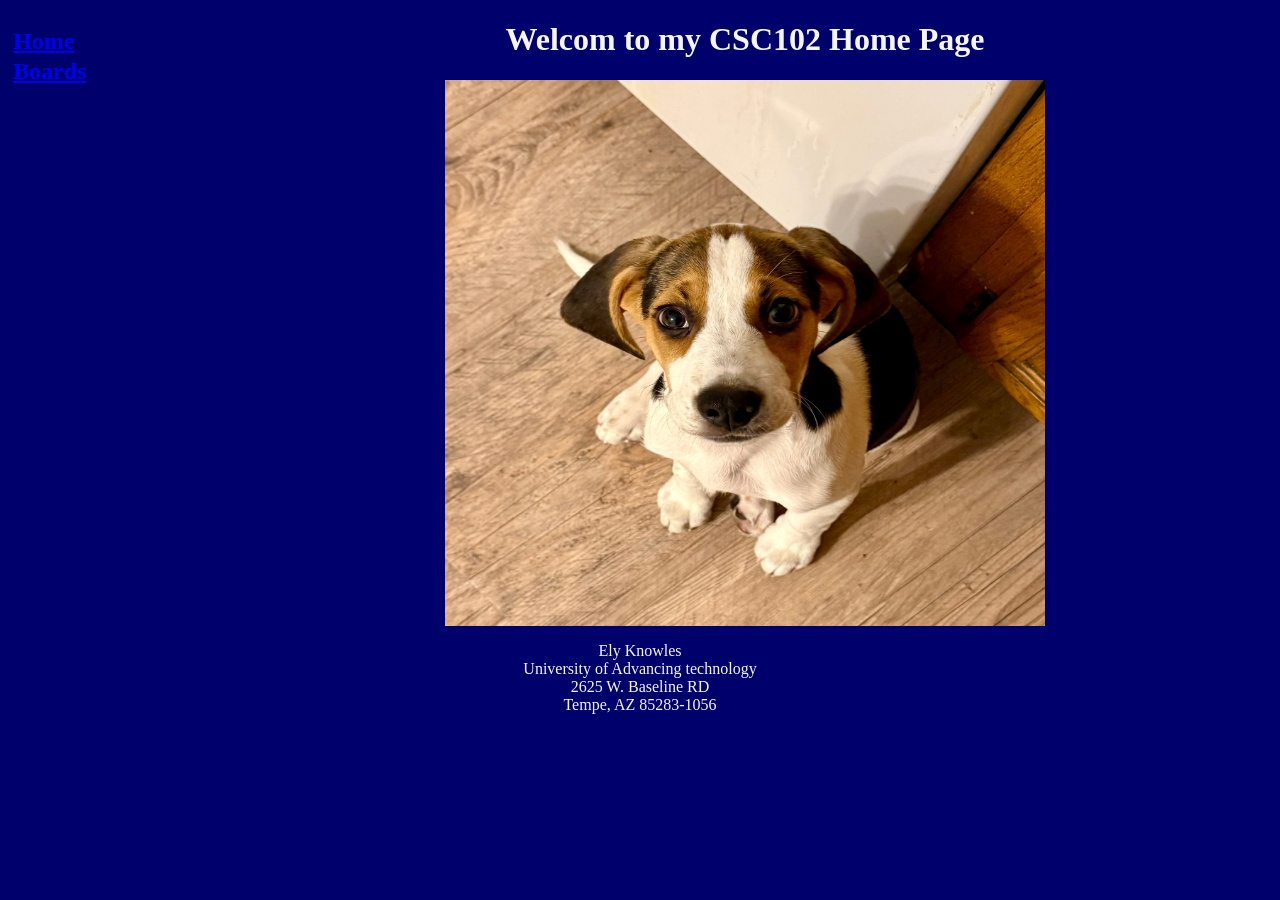
<file: 1.4 Assignment/index.html>
<!-- Ely Knowles, 11MAR2026, CSC102, Assignment 1.2  -->
<!-- DOCTYPE, This is the first tag on the page and it tells the browser that this an HTML5 page -->
<!DOCTYPE html>
<!-- The next tag is html and this states everything following this tag is html -->
 <html>
    <!-- The head section contains info for the browser and search engine -->
     <head>
        <!-- The title tage defines the name displayed on the tab in the browser -->
         <title>CSC102 HOME PAGE</title>
         <!-- This is a link to the css file for this page -->
          <link rel="stylesheet" href="main.css">
          <!-- Creating a nav menu -->
           <h2>
            <nav>
            <!-- a is an achore tage and it defines an attribute or property. The menu item is defined as Home and it links to the index.html page-->
              <a href="index.html">Home</a>
              <!-- break to create space between nav menu items -->
              <br>
              <!-- Nav menu item directing to boards.html page and defined as Boards -->
              <a href="boards.html">Boards</a>
            </nav>
          </h2>
     </head>
     <!-- The body tag is used to define all of the information we want the user to see -->
      <body>
        <!-- The h1 tag is used to creat the page title displayed to the user and should be the first thing inside the body -->
         <h1>Welcom to my CSC102 Home Page</h1>
         <!-- The paragrah p tag is used to display information such as text or images and has spacing around it by default -->
          <p>
            <!-- img is the image tag and is used to display images -->
            <img id="Raelynn" src="Images/Raelynn.JPEG">
          </p>
      </body>
  <!-- Footer is used to display fine print information at the bottom of the page -->
  <Footer>
    Ely Knowles
    <!-- br adds space between lines or shits next line down -->
    <br>
    University of Advancing technology
    <br>
    2625 W. Baseline RD
    <br>
    Tempe, AZ 85283-1056
  </Footer>
 </html>
</file>
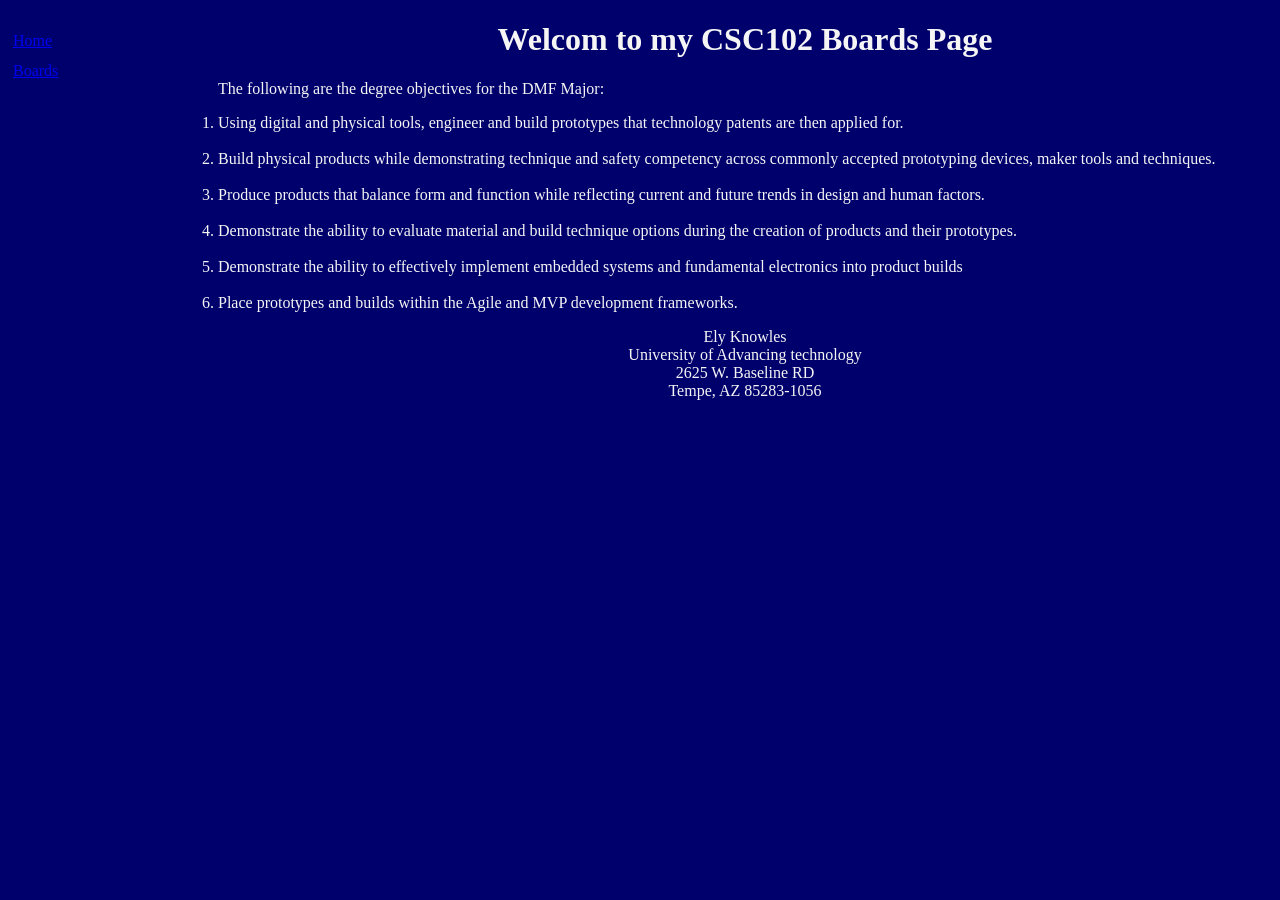
<file: 1.4 Assignment/boards.html>
<!-- Ely Knowles, 11MAR2026, CSC102, Assignment 1.2  -->
<!-- DOCTYPE, This is the first tag on the page and it tells the browser that this an HTML5 page -->
<!DOCTYPE html>
<!-- The next tag is html and this states everything following this tag is html -->
 <html>
    <!-- The head section contains info for the browser and search engine -->
     <head>
        <!-- The title tage defines the name displayed on the tab in the browser -->
         <title>CSC102 BOARDS PAGE</title>
         <!-- This is a link to the css file for this page -->
          <link rel="stylesheet" href="main.css">
           <!-- Creating a nav menu -->
           <nav>
            <!-- a is an achore tage and it defines an attribute or property. The menu item is defined as Home and it links to the index.html page-->
              <a href="index.html">Home</a>
              <!-- break to create space between nav menu items -->
              <br>
              <!-- Nav menu item directing to boards.html page and defined as Boards -->
              <a href="boards.html">Boards</a>
           </nav>
     </head>
     <!-- The body tag is used to define all of the information we want the user to see -->
      <body>
        <!-- The h1 tag is used to creat the page title displayed to the user and should be the first thing inside the body -->
         <h1>Welcom to my CSC102 Boards Page</h1>
         <!-- The paragrah p tag is used to display information such as text or images and has spacing around it by default -->
          <p>
            The following are the degree objectives for the DMF Major:
            <!-- ol is the tag for an ordered list -->
            <ol>
              <!-- li is the tag for list item. These are automatically numbered when inside an ordered list -->
              <li>Using digital and physical tools, engineer and build prototypes that technology patents are then applied for. </li>
              <!-- br is the break tag and it provides additional spacing between lines -->
              <br>
              <li>Build physical products while demonstrating technique and safety competency across commonly accepted prototyping devices, maker tools
and techniques. </li>
              <br>
              <li>Produce products that balance form and function while reflecting current and future trends in design and human factors.</li>
              <br>
              <li>Demonstrate the ability to evaluate material and build technique options during the creation of products and their prototypes.</li>
              <br>
              <li>Demonstrate the ability to effectively implement embedded systems and fundamental electronics into product builds</li>
              <br>
              <li>Place prototypes and builds within the Agile and MVP development frameworks.</li>
            </ol>
          </p>
      </body>
  <!-- Footer is used to display fine print information at the bottom of the page -->
  <Footer>
    Ely Knowles
    <!-- br is used to creat space between lines or shift the next line down -->
    <br>
    University of Advancing technology
    <br>
    2625 W. Baseline RD
    <br>
    Tempe, AZ 85283-1056
  </Footer>
 </html>
</file>
<file: 1.4 Assignment/main.css>
/* Ely Knowles, 11MAR2026, CSC102 - Assignment 1.3 */
/* CSS files make html files look good with declaration blocks*/
/* Declaration block:
    Selector/Tag{ property: value; property2: value;} */
/* body declaration defines the style of eveything in the body of the html as identified */
body{
    /* background-color defines the overall background color of the body */
    background-color: rgb(0, 0, 109);
    /* color defines the color of the text within the body */
    color: whitesmoke;
}
/* nav declaration defines the style of a button or menu used for navigating between pages */
nav{
    /* height defines height of navigation entity */
    height: 600px;
    /* width defines width of navigation entity */
    width: 200px;
    /* float dictates that the navigation entity floats on specified side of page */
    float: left;
    /* padding creates specified space around the text contained in the navigation entity */
    padding: 5px;
    /* line-height sets the size of the font and creates space */
    line-height: 30px;
    /* color defines the initial menu item text color */
    color: whitesmoke;
}
/* footer declaration defines sytle of footer */
footer{
    /* test-align defines position of footer text */
    text-align: center;
    /* margin-right defines spacing on right side of footer */
    margin-right: auto;
}
/* #(TAG) defines in this case an image indentifier in the html file */
#Raelynn{
    /* display block allows auto margins to function for horizontal placement */
    display: block;
    /* margin-left auto automatically places image in center of page */
    margin-left: auto;
    /* margin-right auto automatically places image in center of page */
    margin-right: auto;
    /* height defines the height of image in pixels */
    height: 546px;
    /* width defines width of image in pixels */
    width: 600px;
}
/* h1 identifies the header in the html file */
h1{
    /* text-align is used to define the location of the header text */
    text-align: center;
}
</file>
